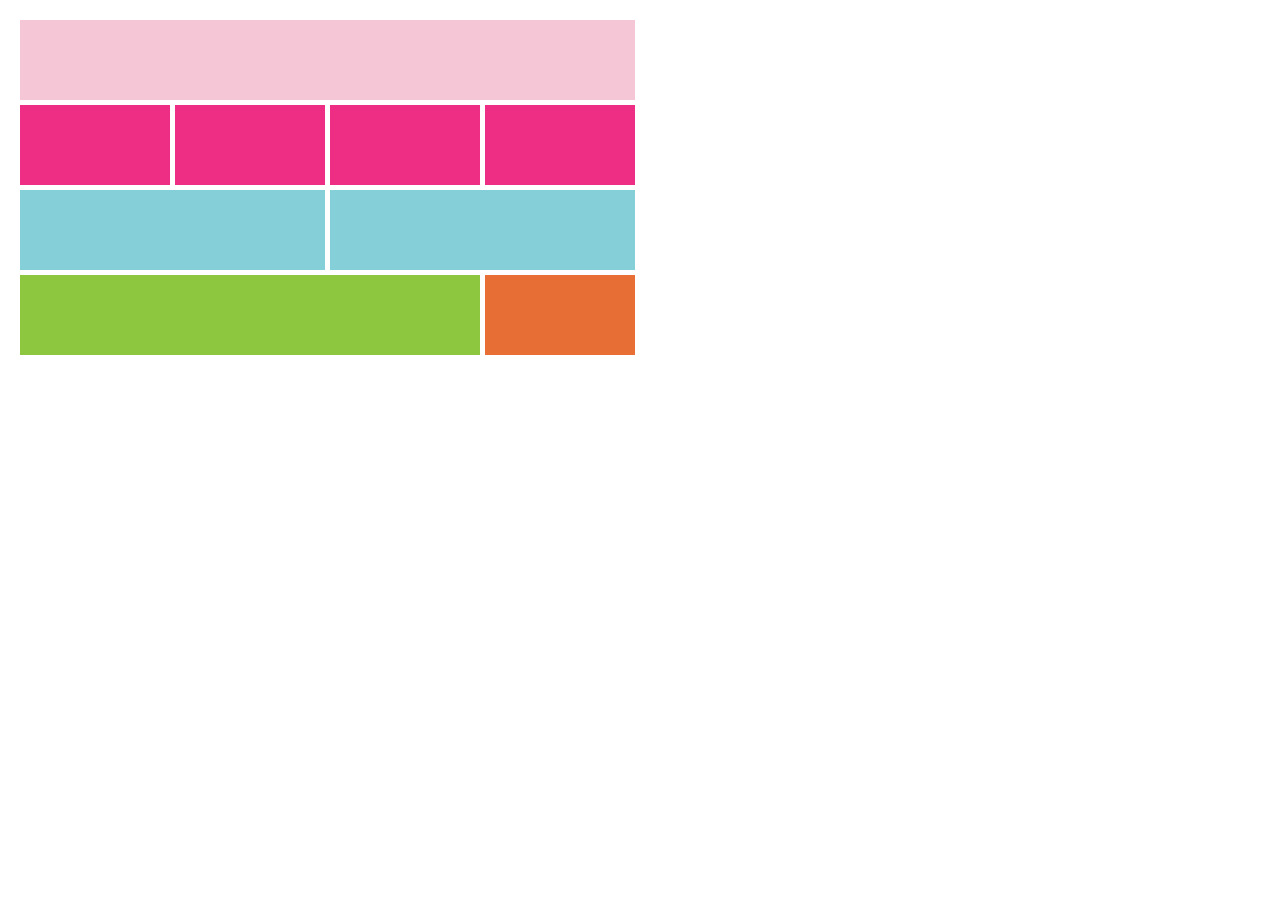
<file: week5/index.html>
<!DOCTYPE html>
<html>
    <head>
        <link rel="stylesheet" href="styles.css"/>
    </head>
    <body>

        <div class="grid"> 

            <div id="item1"></div>
            <div id="item2"></div> 
            <div id="item3"></div>
            <div id="item4"></div>
            <div id="item5"></div>
            <div id="item6"></div>
            <div id="item7"></div>
            <div id="item8"></div>
            <div id="item9"></div>
        
        </div>


    </body>
</html>
</file>
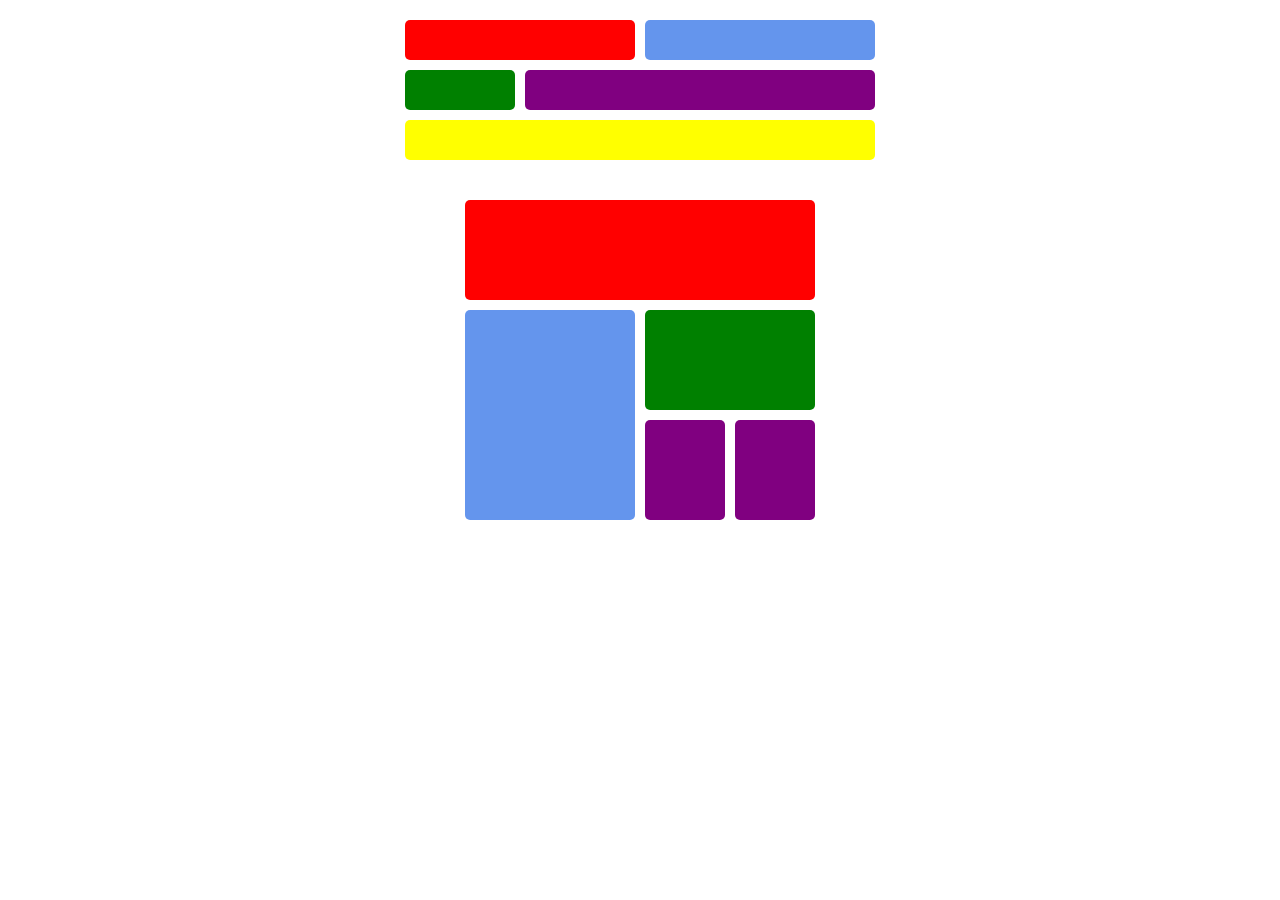
<file: week5/index2.html>
<!DOCTYPE html>
<html>
    <head>
        <link rel="stylesheet" href="styles2.css">
    </head>
    <body>
        <div id="grid">
            <div id="item1"></div>
            <div id="item2"></div>
            <div id="item3"></div>
            <div id="item4"></div>
            <div id="item5"></div>  
       </div>

       <div id="grid2">
           <div id="items1"></div>
           <div id="items2"></div>
           <div id="items3"></div>
           <div id="items4"></div>
           <div id="items5"></div>

       </div>
       
    </body>
</html>
</file>
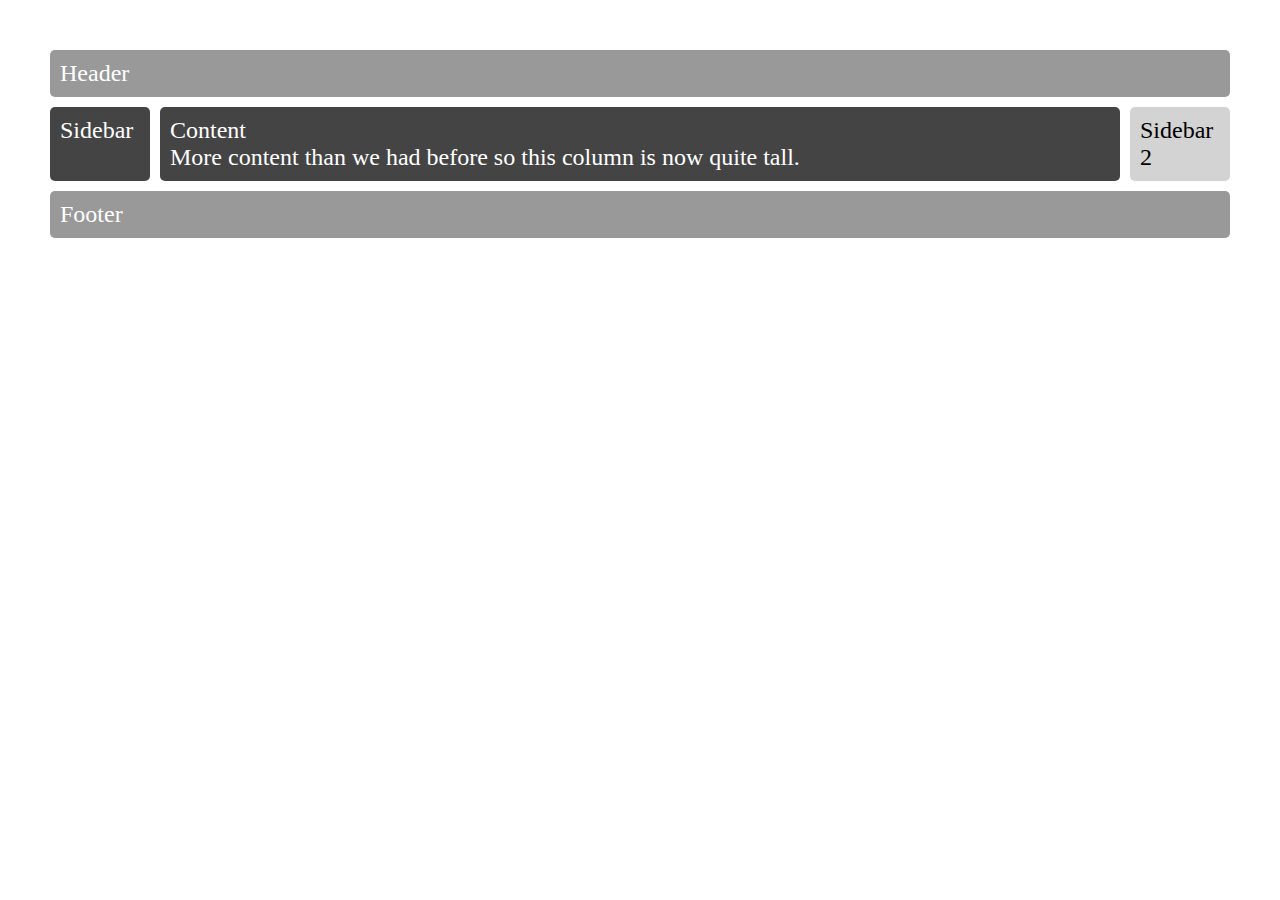
<file: week5/queries.html>
<!DOCTYPE html>
<html>
    <head>
        <link rel="stylesheet" href="style2.css">
    </head>

    <body>
        <div id="grid">
            <div id="item1">Header</div>
            <div id="item2">Sidebar</div>
            <div id="item3">Content <br>
                More content than we had before so this column is now quite tall.</div>
            <div id="item4">Sidebar 2</div>
            <div id="item5">Footer</div>
        </div>
    </body>
</html>
</file>
<file: week5/styles.css>
html, body {
    margin: 0;
    padding: 0;
}
.grid {
    display: grid; 
    grid-template-columns: 150px 150px 150px 150px;
    grid-template-rows: repeat(9, 80px);
    grid-gap: 5px;
    padding: 20px;
    text-align: center;
}

#item1 {
    grid-column:1/5;
    background-color: #F5C6D6;
}

#item2 {
    grid-column:1/2;
    background-color: #EE2E84;
}

#item3 { 
    grid-column:2/3;
    background-color: #EE2E84;
}

#item4 {
    grid-column:3/4;
    background-color: #EE2E84;
}

#item5 {
    grid-column:4/5;
    background-color: #EE2E84;
}

#item6 {
    grid-column:1/3;
    background-color: #85CFD8;
}

#item7 {
    grid-column:3/5;
    background-color: #85CFD8;
}

#item8 {
    grid-column:1/4;
    background-color:#8DC63F;
}

#item9 {
    grid-column:4/5;
    background-color: #E76E34;
}

@media only screen and (max-width: 768px){ 
    #item1 { 
        grid-column:1 / 5;
    }

    #item2{
        grid-column:1 / 5;
    }

    #item3{
        grid-column:1 / 5;
    }

    #item4{
        grid-column:1 / 5;
    }

    #item5{
        grid-column:1 / 5;
    }

    #item6{
        grid-column:1 / 5;
    }

    #item7{
        grid-column:1 / 5;
    }

    #item8{
        grid-column:1 / 5;
    }

    #item9{
        grid-column:1 / 5;
    }
}
</file>
<file: week5/styles2.css>
html, body {
    margin: 0;
    padding: 0;
}

#grid {
    display: grid;
    grid-template-columns: 110px 110px 110px 110px;
    grid-template-rows: 40px 40px 40px;
    grid-gap: 10px;
    padding: 20px;
    justify-content: center;
}

#item1 {
    grid-column: 1 / 3;
    background-color: red;
    border-radius: 5px;
}
#item2 {
    grid-column: 3 / 5;
    background-color: cornflowerblue;
    border-radius: 5px;
}
#item3 {
    grid-column: 1 / 2;
    background-color: green;
    border-radius: 5px;
}
#item4 {
    grid-column: 2 / 5;
    background-color: purple;
    border-radius: 5px;
}
#item5 {
    grid-column: 1 / 5;
    background-color: yellow;
    border-radius: 5px;
}
#grid2 {
    display: grid;
    grid-template-columns: 80px 80px 80px 80px;
    grid-template-rows: 100px 100px 100px;
    grid-gap: 10px;
    padding: 20px;
    justify-content: center;
}
#items1 {
    grid-column: 1 / 5;
    background-color: red;
    border-radius: 5px;
}
#items2 {
    grid-column: 1 / 3;
    grid-row: 2 / 4;
    background-color: cornflowerblue;
    border-radius: 5px;
}
#items3 {
    grid-column: 3 / 5;
    background-color: green;
    border-radius: 5px;
}
#items4 {
    grid-column: 3 / 4;
    background-color: purple;
    border-radius: 5px;
}
#items5 {
    grid-column: 4 / 5;
    background-color: purple;
    border-radius: 5px;
</file>
<file: week5/style2.css>
head, body {
    margin: 40px;
    padding: 0;
}

#grid {
    display: grid;
    grid-template-areas:
    "header"
    "sidebar"
    "content"
    "sidebar2"
    "footer";
    grid-gap: 10px;
    padding: 10px;
    font-size: 150%;
    
}
#item1 {
    grid-area: header;
    background-color: #999;
    color: white;
    border-radius: 5px;
    padding: 10px;
}

#item2 {
    grid-area: sidebar;
    background-color: #444;
    color: white;
    border-radius: 5px;
    padding: 10px;
}
#item3 {
    grid-area: content;
    background-color: #444;
    color: white;
    border-radius: 5px;
    padding: 10px;
}
#item4 {
    grid-area: sidebar2;
    background-color: #D3D3D3;
    border-radius: 5px;
    padding: 10px;
}
#item5 {
    grid-area: footer;
    background-color: #999;
    color: white;
    border-radius: 5px;
    padding: 10px;
}

@media only screen and (min-width: 530px) { 
    #grid {
        grid-template-columns: auto;
        grid-template-areas: 
        "header header"
        "sidebar content"
        "sidebar2 sidebar2"
        "footer footer";
    }
}

@media only screen and (min-width: 750px) {  
    #grid {
        grid-template-columns: 100px auto 100px;
        grid-template-areas:
        "header header header"
        "sidebar content sidebar2"
        "footer footer footer";
    }
}
</file>
